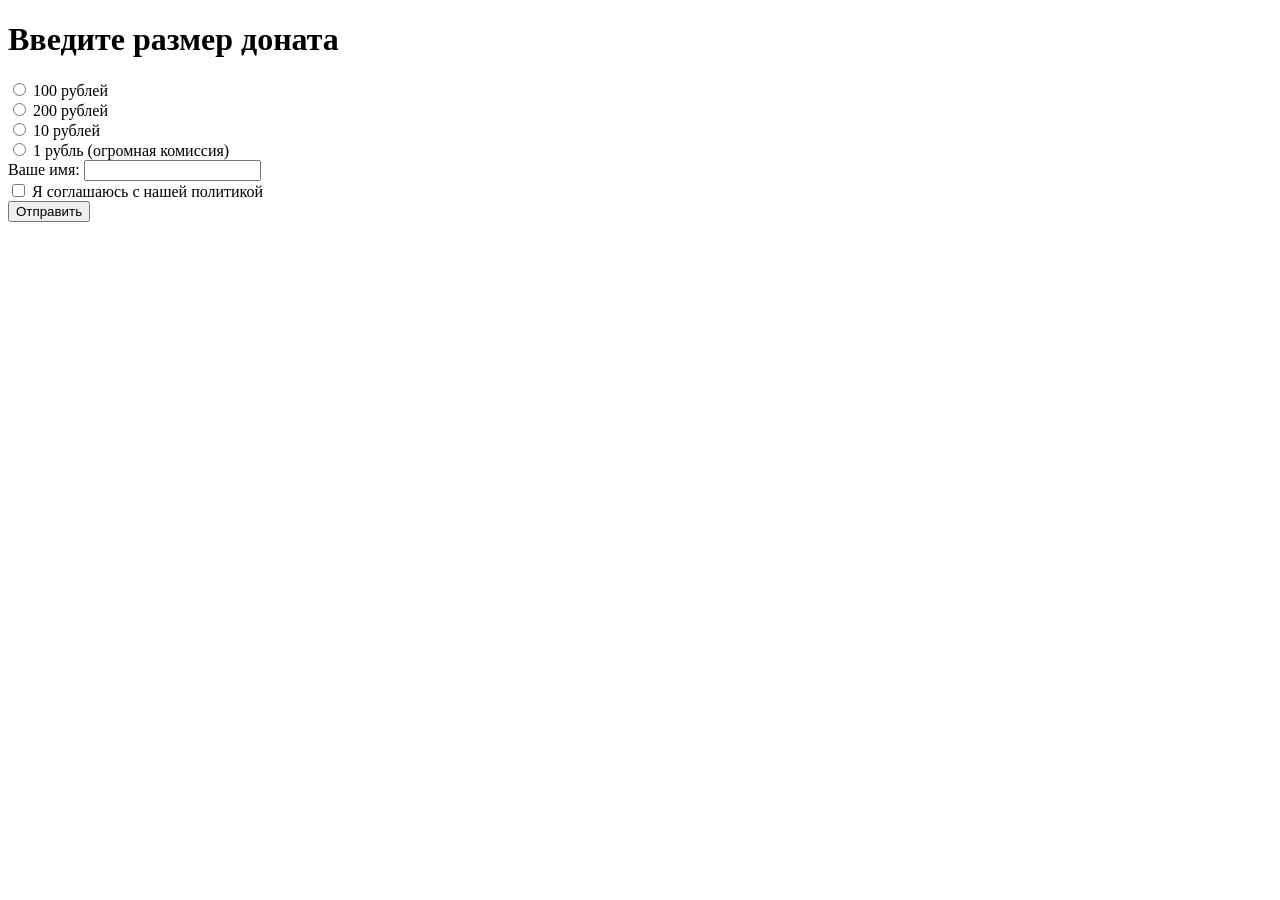
<file: Index.html>
<!DOCTYPE html>
<html lang="ru">
<head>
    <meta charset="UTF-8">
    <meta name="viewport" content="width=device-width, initial-scale=1.0">
    <title>Форма Доната</title>
</head>
<body>
    <h1>Введите размер доната</h1>
    <form method="POST">
        <label>
            <input type="radio" name="amount" value="100" required> 100 рублей
        </label><br>
        <label>
            <input type="radio" name="amount" value="200" required> 200 рублей
        </label><br>
        <label>
            <input type="radio" name="amount" value="10" required> 10 рублей
        </label><br>
        <label>
            <input type="radio" name="amount" value="1" required> 1 рубль (огромная комиссия)
        </label><br>

        <label for="name">Ваше имя:</label>
        <input type="text" id="name" name="name" required><br>

        <label>
            <input type="checkbox" name="agree" value="yes" required> Я соглашаюсь с нашей политикой
        </label><br>

        <button type="submit">Отправить</button>
    </form>
</body>
</html>
</file>
